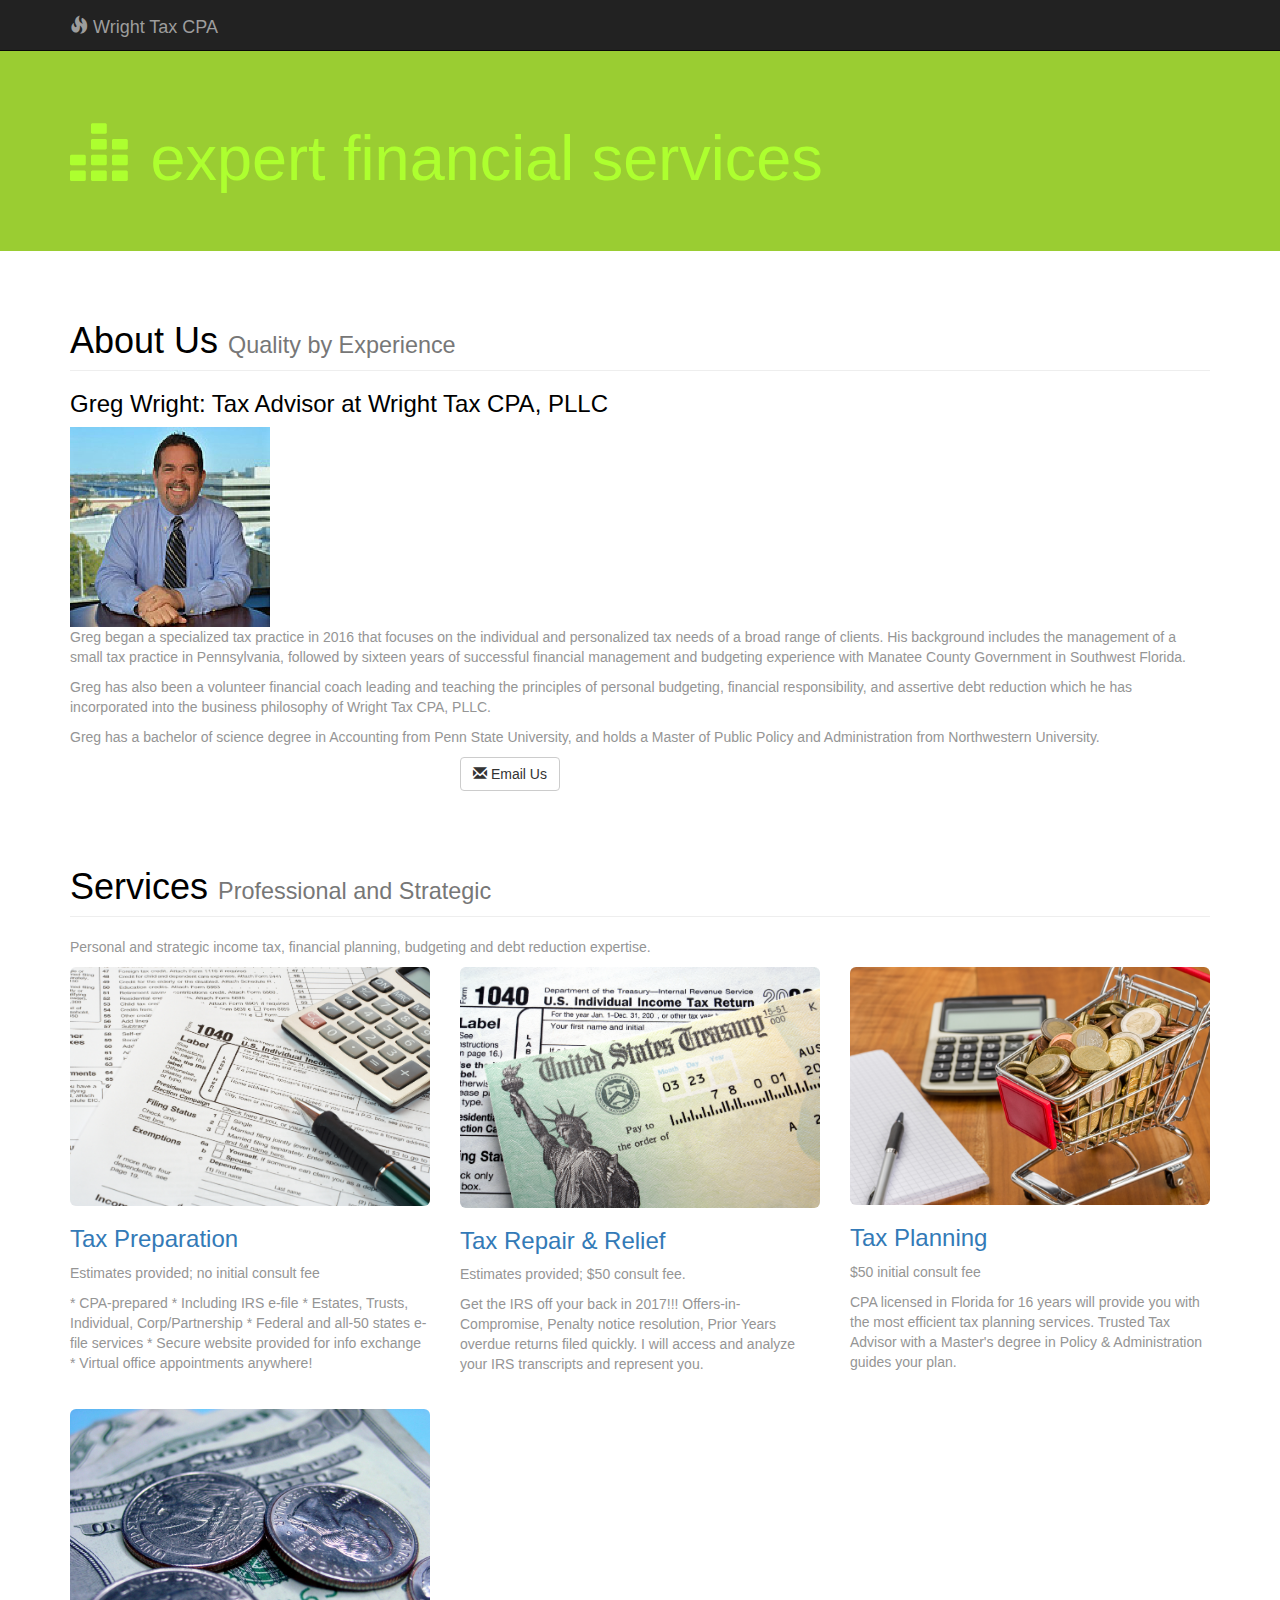
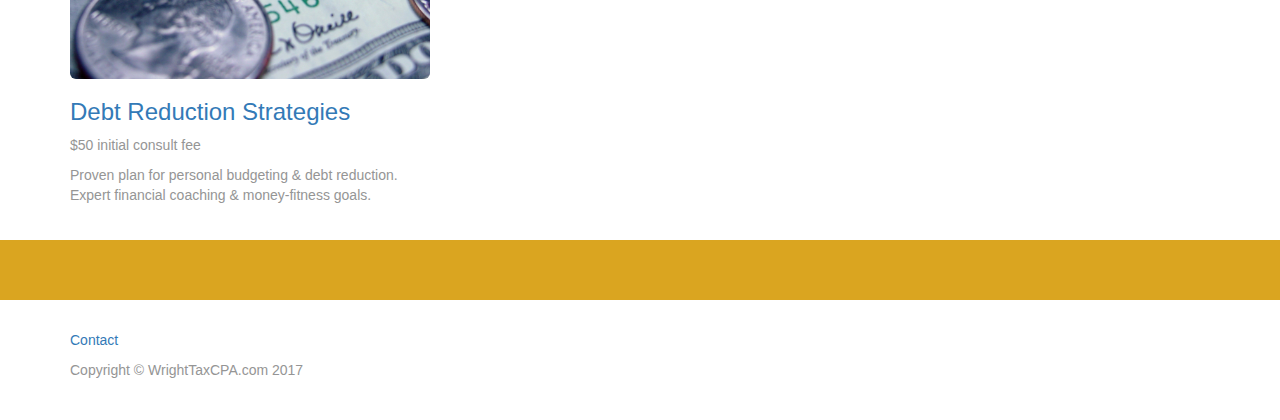
<file: index.html>
<!DOCTYPE html>
<!-- Template by Quackit.com -->
<html lang="en">

<head>
    <meta charset="utf-8">
    <meta http-equiv="X-UA-Compatible" content="IE=edge">
    <meta name="viewport" content="width=device-width, initial-scale=1">
    <!-- The above 3 meta tags *must* come first in the head; any other head content must come *after* these tags -->

    <title>Wright Tax CPA: Home</title>

    <!-- Bootstrap Core CSS -->
    <link href="css/bootstrap.min.css" rel="stylesheet">

    <!-- Custom CSS: You can use this stylesheet to override any Bootstrap styles and/or apply your own styles -->
    <link href="css/custom.css" rel="stylesheet">

    <!-- HTML5 Shim and Respond.js IE8 support of HTML5 elements and media queries -->
    <!-- WARNING: Respond.js doesn't work if you view the page via file:// -->
    <!--[if lt IE 9]>
        <script src="https://oss.maxcdn.com/libs/html5shiv/3.7.0/html5shiv.js"></script>
        <script src="https://oss.maxcdn.com/libs/respond.js/1.4.2/respond.min.js"></script>
    <![endif]-->

</head>

<body>

    <!-- Navigation -->
    <nav class="navbar navbar-inverse navbar-fixed-top" role="navigation">
        <div class="container">
            <!-- Logo and responsive toggle -->
            <div class="navbar-header">
                <!--<button type="button" class="navbar-toggle" data-toggle="collapse" data-target="#navbar">
                    <span class="sr-only">Toggle navigation</span>
                    <span class="icon-bar"></span>
                    <span class="icon-bar"></span>
                    <span class="icon-bar"></span>
                </button>-->
                <a class="navbar-brand" href="#">
                    <span class="glyphicon glyphicon-fire"></span> Wright Tax CPA
                </a>
            </div>
            <!-- Navbar links -->
            <!--<div class="collapse navbar-collapse" id="navbar">
                <ul class="nav navbar-nav">
                    <li class="active">
                        <a href="index.html">Home</a>
                    </li>
                    <li>
                        <a href="about.html">About</a>
                    </li>-->
                    <!--<li>
                        <a href="services.html" class="active">Services</a>
                    </li>-->
                    <!--<li class="dropdown">
                        <a href="services.html" class="dropdown-toggle" data-toggle="dropdown" role="button" aria-haspopup="true" aria-expanded="false">Services <span class="caret"></span></a>
                        <ul class="dropdown-menu" aria-labelledby="about-us">
                            <li><a href="services.html#taxprep">Tax Preparation</a></li>
                            <li><a href="services.html#taxrepair">Tax Repair &amp; Relief</a></li>
                            <li><a href="services.html#taxplanning">Tax Planning</a></li>
                            <li><a href="services.html#taxdebt">Debt Reduction Strategies</a></li>
                        </ul>
                    </li>-->
                <!--</ul>-->
            <!--</div>-->
            <!-- /.navbar-collapse -->
        </div>
        <!-- /.container -->
    </nav>

    <div class="jumbotron feature">
        <div class="container header-img">
            <h1>
                <span class="glyphicon glyphicon-equalizer"></span> expert financial services
            </h1>
        </div>
    </div>

    <!-- Content -->
    <div class="container">
        <!-- Heading -->
        <div class="row">
            <div class="col-lg-12">
                <h1 class="page-header">About Us
                    <small>Quality by Experience</small>
                </h1>
                <h3>Greg Wright: Tax Advisor at Wright Tax CPA, PLLC</h3>
                <img src="images/smug_mug.jpg" alt="" style="width:200px;">
                <p>Greg began a specialized tax practice in 2016 that focuses on the individual and personalized tax needs of
                    a broad range of clients. His background includes the management of a small tax practice in Pennsylvania,
                    followed by sixteen years of successful financial management and budgeting experience with Manatee County
                    Government in Southwest Florida.</p>
                <p>Greg has also been a volunteer financial coach leading and teaching the principles of personal budgeting,
                    financial responsibility, and assertive debt reduction which he has incorporated into the business philosophy
                    of Wright Tax CPA, PLLC.</p>
                <p>Greg has a bachelor of science degree in Accounting from Penn State University, and holds a Master of Public
                    Policy and Administration from Northwestern University.</p>
            </div>
        </div>
        <div class="row">
            <div class="col-lg-4">
                <iframe src="https://www.facebook.com/plugins/like.php?href=https%3A%2F%2Fwww.facebook.com%2Fwrighttaxcpa%2F&width=120&layout=button&action=like&size=large&show_faces=false&share=true&height=65&appId=191153194369604"
                    width="120" height="65" style="border:none;overflow:hidden" scrolling="no" frameborder="0" allowTransparency="true"></iframe>
            </div>
            <div class="col-lg-4">
                <a href="mailto:wrighttaxcpa@gmail.com" class="btn btn-default btn-md"><span class="glyphicon glyphicon-envelope glyphicon-large"></span> Email Us</a>
            </div>
            <div class="col-lg-4"></div>
        </div>
        <div class="row">
            <div class="col-lg-12">
                <h1 class="page-header">Services
                    <small>Professional and Strategic</small>
                </h1>
                <p>Personal and strategic income tax, financial planning, budgeting and debt reduction expertise.</p>
            </div>
        </div>
        <!-- /.row -->

        <!-- Feature Row -->
        <div class="row">
            <article class="col-md-4 article-intro">
                <a href="#">
                    <img class="img-responsive img-rounded" src="images/tax.jpg" alt="">
                </a>
                <h3>
                    <a id="taxprep" href="#">Tax Preparation</a>
                </h3>
                <p>Estimates provided; no initial consult fee</p>
                <p>* CPA-prepared * Including IRS e-file * Estates, Trusts, Individual, Corp/Partnership * Federal and all-50
                    states e-file services * Secure website provided for info exchange * Virtual office appointments anywhere!</p>
            </article>
            <article class="col-md-4 article-intro">
                <a href="#">
                    <img class="img-responsive img-rounded" src="images/tax3.jpg" alt="">
                </a>
                <h3>
                    <a id="taxrepair" href="#">Tax Repair &amp; Relief</a>
                </h3>
                <p>Estimates provided; $50 consult fee.</p>
                <p>Get the IRS off your back in 2017!!! Offers-in-Compromise, Penalty notice resolution, Prior Years overdue
                    returns filed quickly. I will access and analyze your IRS transcripts and represent you.</p>
            </article>

            <article class="col-md-4 article-intro">
                <a href="#">
                    <img class="img-responsive img-rounded" src="images/tax2.jpeg" alt="">
                </a>
                <h3>
                    <a id="taxplanning" href="#">Tax Planning</a>
                </h3>
                <p>$50 initial consult fee</p>
                <p>CPA licensed in Florida for 16 years will provide you with the most efficient tax planning services. Trusted
                    Tax Advisor with a Master's degree in Policy &amp; Administration guides your plan.</p>
            </article>
        </div>
        <div class="row">
            <article class="col-md-4 article-intro">
                <a href="#">
                    <img class="img-responsive img-rounded" src="images/money.jpg" alt="">
                </a>
                <h3>
                    <a id="taxdebt" href="#">Debt Reduction Strategies</a>
                </h3>
                <p>$50 initial consult fee</p>
                <p>Proven plan for personal budgeting &amp; debt reduction. Expert financial coaching &amp; money-fitness goals.</p>
            </article>
        </div>
        <!-- /.row -->
        <!--
        <div class="row">
            <div class="col-lg-12">
                <h1 class="page-header">About Us
                    <small>Quality by Experience</small>
                </h1>
                <p>Greg began a specialized tax practice in 2016 that focuses on the individual and personalized tax needs of
                    a broad range of clients. His background includes the management of a small tax practice in Pennsylvania,
                    followed by sixteen years of successful financial management and budgeting experience with Manatee County
                    Government in Southwest Florida.</p>
                <p>Greg has also been a volunteer financial coach leading and teaching the principles of personal budgeting,
                    financial responsibility, and assertive debt reduction which he has incorporated into the business philosophy
                    of Wright Tax CPA, PLLC.</p>
                <p>Greg has a bachelor of science degree in Accounting from Penn State University, and holds a Master of Public
                    Policy and Administration from Northwestern University.</p>
            </div>
        </div>-->
    </div>
    <!-- /.container -->

    <footer>
        <div class="footer-blurb">
            <div class="container">
                <div class="row">

                </div>
                <!-- /.row -->
            </div>
        </div>

        <div class="small-print">
            <div class="container">
                <a href="mailto:wrighttaxcpa@gmail.com">Contact</a></p>
                <p>Copyright &copy; WrightTaxCPA.com 2017 </p>
            </div>
        </div>
    </footer>


    <!-- jQuery -->
    <script src="js/jquery-1.11.3.min.js"></script>

    <!-- Bootstrap Core JavaScript -->
    <script src="js/bootstrap.min.js"></script>

    <!-- IE10 viewport bug workaround -->
    <script src="js/ie10-viewport-bug-workaround.js"></script>

    <!-- Placeholder Images -->
    <script src="js/holder.min.js"></script>

</body>

</html>
</file>
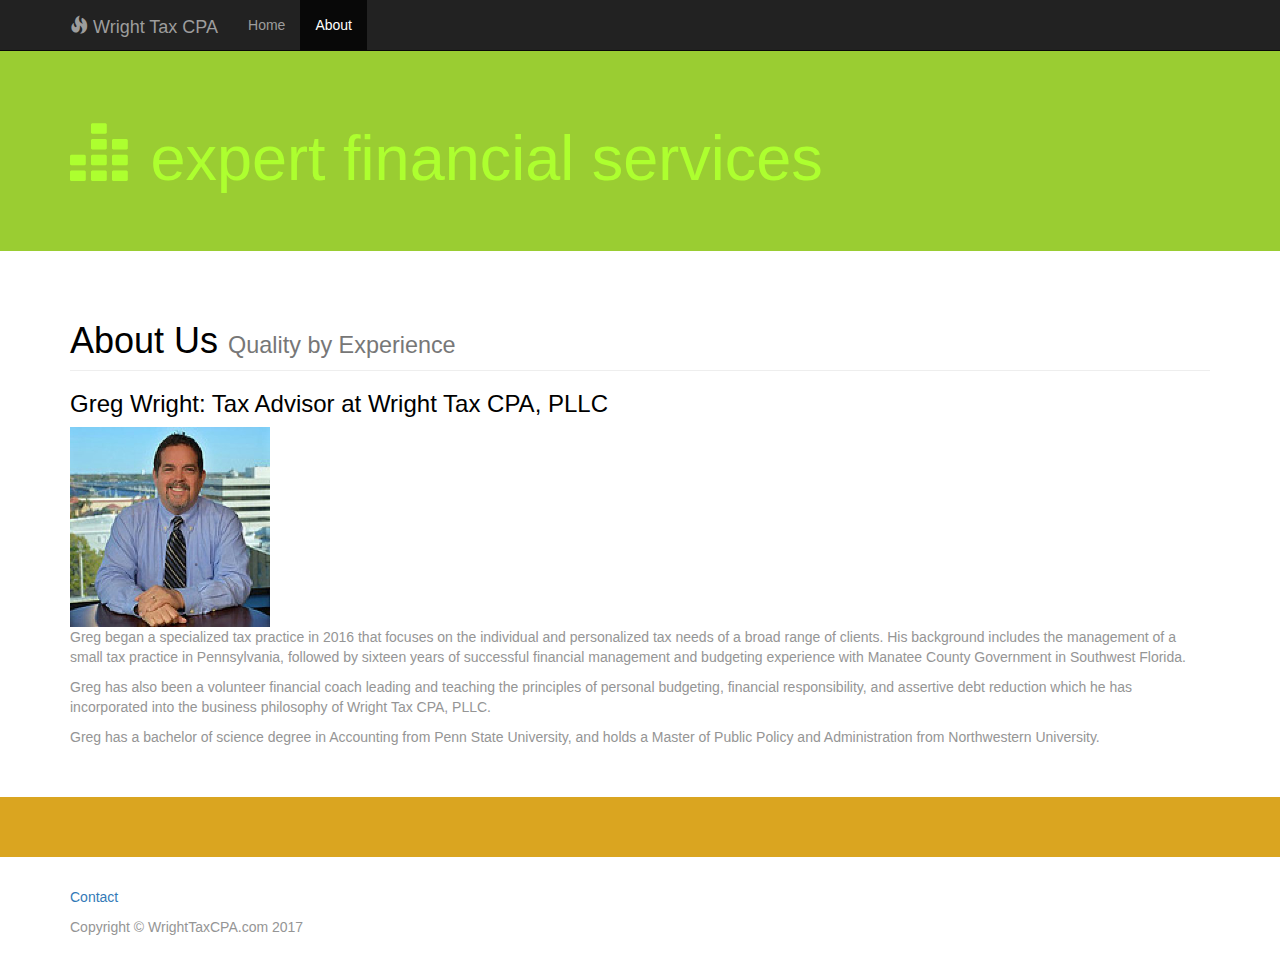
<file: about.html>
<!DOCTYPE html>
<!-- Template by Quackit.com -->
<html lang="en">

<head>
    <meta charset="utf-8">
    <meta http-equiv="X-UA-Compatible" content="IE=edge">
    <meta name="viewport" content="width=device-width, initial-scale=1">
    <!-- The above 3 meta tags *must* come first in the head; any other head content must come *after* these tags -->

    <title>Wright Tax CPA: About</title>

    <!-- Bootstrap Core CSS -->
    <link href="css/bootstrap.min.css" rel="stylesheet">

    <!-- Custom CSS: You can use this stylesheet to override any Bootstrap styles and/or apply your own styles -->
    <link href="css/custom.css" rel="stylesheet">

    <!-- HTML5 Shim and Respond.js IE8 support of HTML5 elements and media queries -->
    <!-- WARNING: Respond.js doesn't work if you view the page via file:// -->
    <!--[if lt IE 9]>
        <script src="https://oss.maxcdn.com/libs/html5shiv/3.7.0/html5shiv.js"></script>
        <script src="https://oss.maxcdn.com/libs/respond.js/1.4.2/respond.min.js"></script>
    <![endif]-->

</head>

<body>

    <!-- Navigation -->
    <nav class="navbar navbar-inverse navbar-fixed-top" role="navigation">
        <div class="container">
            <!-- Logo and responsive toggle -->
            <div class="navbar-header">
                <button type="button" class="navbar-toggle" data-toggle="collapse" data-target="#navbar">
                    <span class="sr-only">Toggle navigation</span>
                    <span class="icon-bar"></span>
                    <span class="icon-bar"></span>
                    <span class="icon-bar"></span>
                </button>
                <a class="navbar-brand" href="#">
                    <span class="glyphicon glyphicon-fire"></span> Wright Tax CPA
                </a>
            </div>
            <!-- Navbar links -->
            <div class="collapse navbar-collapse" id="navbar">
                <ul class="nav navbar-nav">
                    <li>
                        <a href="index.html">Home</a>
                    </li>
                    <li class="active">
                        <a href="about.html">About</a>
                    </li>
                    <!--<li>
                        <a href="services.html">Services</a>
                    </li>-->
                    <!--<li class="dropdown">
                        <a href="services.html" class="dropdown-toggle" data-toggle="dropdown" role="button" aria-haspopup="true" aria-expanded="false">Services <span class="caret"></span></a>
                        <ul class="dropdown-menu" aria-labelledby="about-us">
                            <li><a href="services.html#taxprep">Tax Preparation</a></li>
                            <li><a href="services.html#taxrepair">Tax Repair &amp; Relief</a></li>
                            <li><a href="services.html#taxplanning">Tax Planning</a></li>
                            <li><a href="services.html#taxdebt">Debt Reduction Strategies</a></li>
                        </ul>
                    </li>-->
                </ul>
            </div>
            <!-- /.navbar-collapse -->
        </div>
        <!-- /.container -->
    </nav>
    <div class="jumbotron feature">
        <div class="container">
            <h1><span class="glyphicon glyphicon-equalizer"></span> expert financial services</h1>
        </div>
    </div>
    <!-- Content -->
    <div class="container">

        <!-- Heading -->
        <div class="row">
            <div class="col-lg-12">
                <h1 class="page-header">About Us
                    <small>Quality by Experience</small>
                </h1>
                <h3>Greg Wright: Tax Advisor at Wright Tax CPA, PLLC</h3>
                <img src="images/smug_mug.jpg" alt="" style="width:200px;">
                <p>Greg began a specialized tax practice in 2016 that focuses on the individual and personalized tax needs of
                    a broad range of clients. His background includes the management of a small tax practice in Pennsylvania,
                    followed by sixteen years of successful financial management and budgeting experience with Manatee County
                    Government in Southwest Florida.</p>
                <p>Greg has also been a volunteer financial coach leading and teaching the principles of personal budgeting,
                    financial responsibility, and assertive debt reduction which he has incorporated into the business philosophy
                    of Wright Tax CPA, PLLC.</p>
                <p>Greg has a bachelor of science degree in Accounting from Penn State University, and holds a Master of Public
                    Policy and Administration from Northwestern University.</p>
            </div>
            <div style="padding-bottom:20px">&nbsp;</div>
        </div>
        <!-- /.row -->

        <!-- Feature Row -->
    </div>
    <!-- /.container -->

    <footer>
        <div class="footer-blurb">
            <div class="container">
                <div class="row">
                    
                </div>
                <!-- /.row -->
            </div>
        </div>

        <div class="small-print">
            <div class="container">
                <a href="mailto:wrighttaxcpa@gmail.com">Contact</a></p>
                <p>Copyright &copy; WrightTaxCPA.com 2017 </p>
            </div>
        </div>
    </footer>


    <!-- jQuery -->
    <script src="js/jquery-1.11.3.min.js"></script>

    <!-- Bootstrap Core JavaScript -->
    <script src="js/bootstrap.min.js"></script>

    <!-- IE10 viewport bug workaround -->
    <script src="js/ie10-viewport-bug-workaround.js"></script>

    <!-- Placeholder Images -->
    <script src="js/holder.min.js"></script>

</body>

</html>
</file>
<file: css/custom.css>
body {
	padding-top: 50px;
	color: #959595;
	}
	
h1, h2, h3, h4, h5, h6 {
	color: black;
	}
	
.feature {
	background-color: yellowgreen;
	color: greenyellow;
	}
	
.article-intro {
    margin-bottom: 25px;
}

.footer-blurb {
    padding: 30px 0;
    background-color: goldenrod;
    color: black;
}
    
.footer-blurb-item {
    padding: 30px;
    }
 
.small-print {
	background-color: #fff;
	padding: 30px 0;
}
.container.header-img{
	background-image: "/images/archway.jpg";
}
</file>
